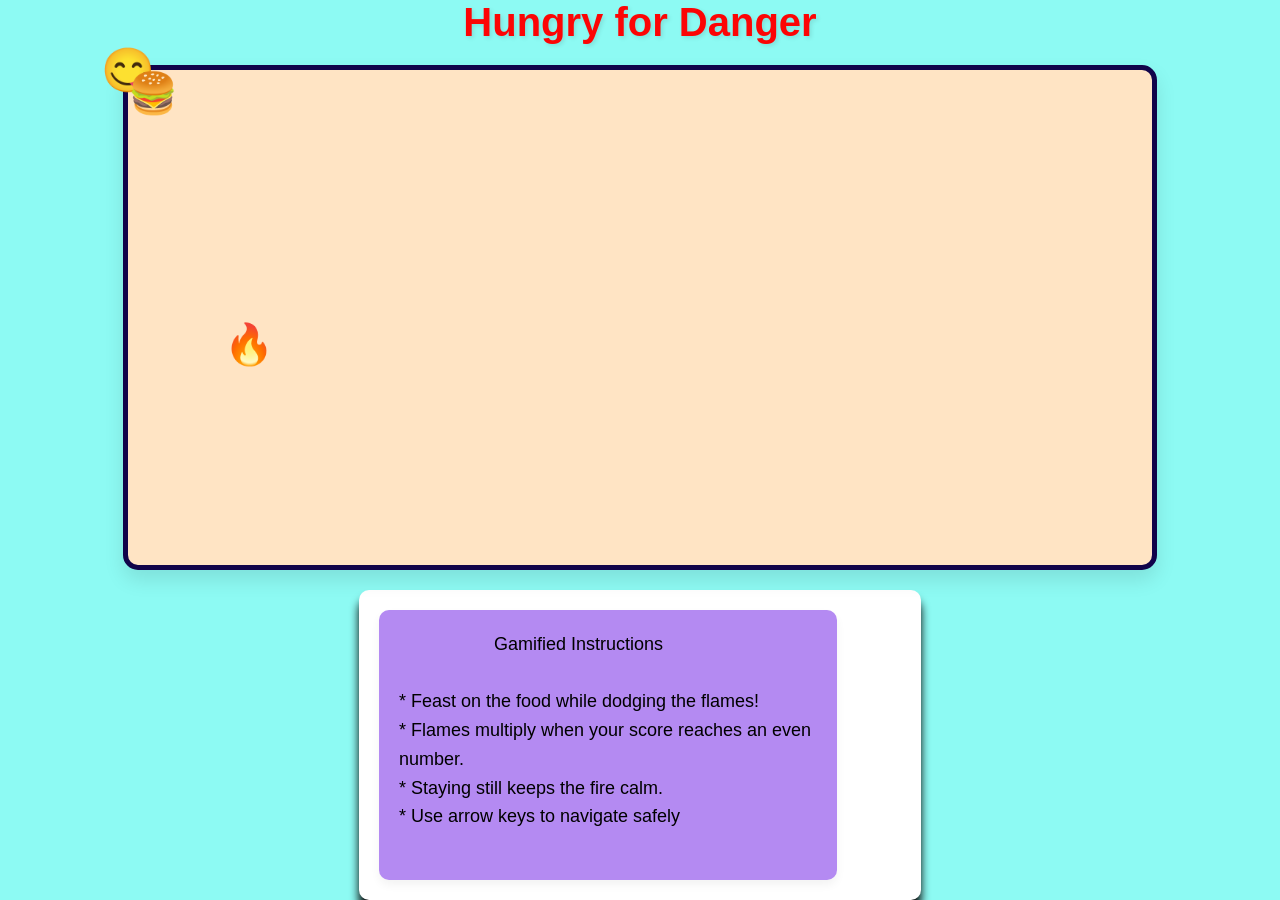
<file: index.html>
<!DOCTYPE html>
<html lang="en">
<head>
  <link rel="icon" href="./Images/fire.jpeg">
  <meta charset="UTF-8">
  <meta name="viewport" content="width=device-width, initial-scale=1.0">
  <title>HungryForDanger</title>
  <link rel="stylesheet" type="text/css" href="style.css">
</head>
<body>
  <div id="head">Hungry for Danger</div>
  <div id="container">
    <div id="mover">
      <h3 id="h3">&#128523</h3>
    </div>
    <div id="food">&#127828</div>
    <div class="enemy">&#128293</div>
  </div>
  <div class="parabox"> 
    <p id="paragraph" style="font-size: large;">
      &nbsp; &nbsp; &nbsp; &nbsp; &nbsp; &nbsp; &nbsp; &nbsp; &nbsp; &nbsp;Gamified Instructions<br><br>
      * Feast on the food while dodging the flames! <br>
      * Flames multiply when your score reaches an even number. <br>
      * Staying still keeps the fire calm. <br>
      * Use arrow keys to navigate safely<br>
      
      <br>
      
    </p>
  </div>
  <script src="script.js"></script>
</body>
</html>
</file>
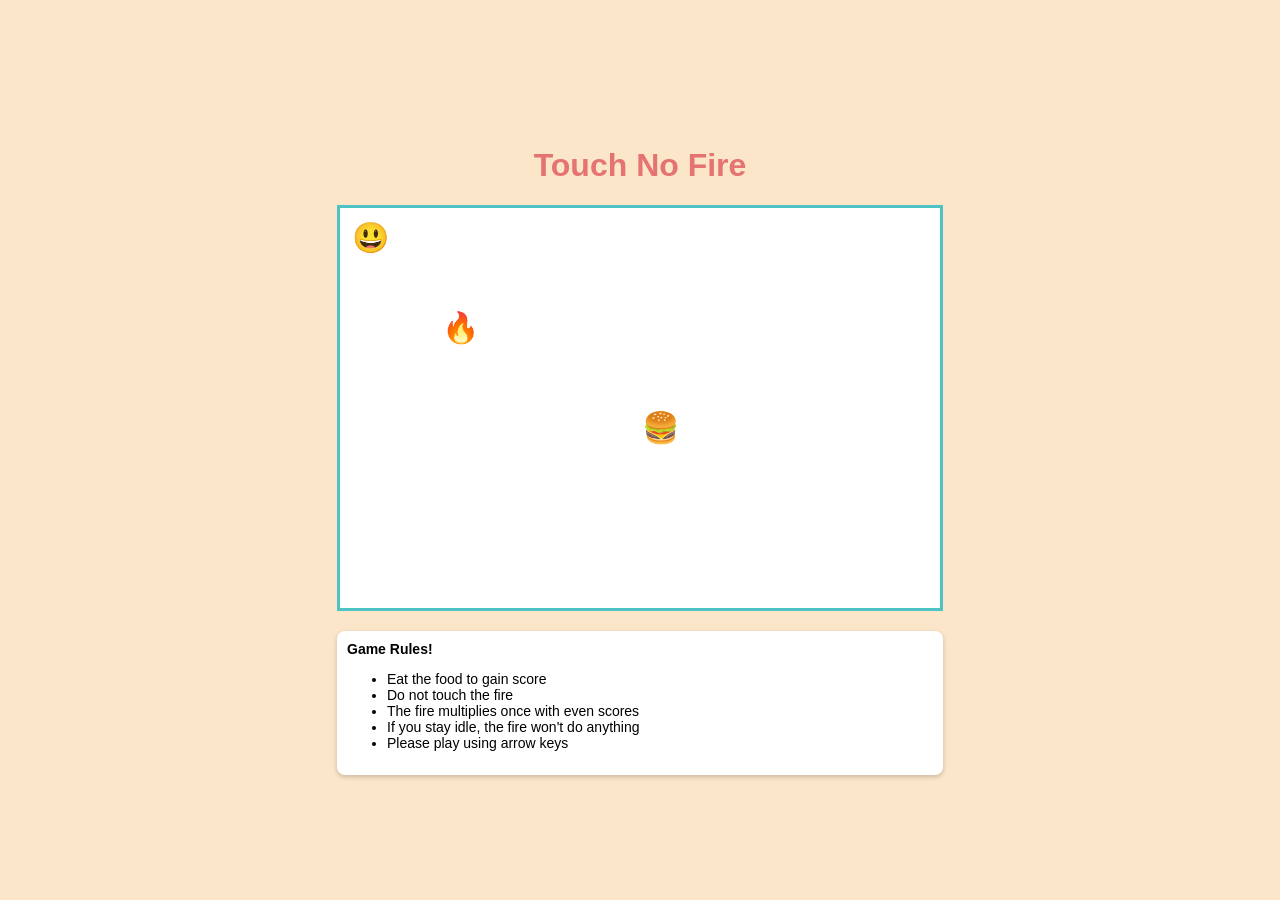
<file: try.html>
<!DOCTYPE html>
<html lang="en">
<head>
    <meta charset="UTF-8">
    <meta name="viewport" content="width=device-width, initial-scale=1.0">
    <title>Touch No Fire Game</title>
    <style>
        body {
            font-family: Arial, sans-serif;
            margin: 0;
            padding: 0;
            display: flex;
            justify-content: center;
            align-items: center;
            height: 100vh;
            background-color: #fce6c9;
        }
        #game-container {
            position: relative;
            width: 600px;
            height: 400px;
            border: 3px solid #4dc3c3;
            background-color: white;
            overflow: hidden;
        }
        .player, .food, .fire {
            position: absolute;
            width: 40px;
            height: 40px;
            font-size: 30px;
            text-align: center;
            line-height: 40px;
        }
        .player {
            background-color: transparent;
        }
        .food {
            background-color: transparent;
        }
        .fire {
            background-color: transparent;
        }
        #rules {
            margin-top: 20px;
            font-size: 14px;
            background: white;
            padding: 10px;
            border-radius: 8px;
            box-shadow: 0 2px 5px rgba(0, 0, 0, 0.2);
        }
    </style>
</head>
<body>
    <div>
        <h1 style="text-align: center; color: #e57373;">Touch No Fire</h1>
        <div id="game-container">
            <div id="player" class="player">😃</div>
            <div id="food" class="food">🍔</div>
            <div id="fire" class="fire">🔥</div>
        </div>
        <div id="rules">
            <strong>Game Rules!</strong>
            <ul>
                <li>Eat the food to gain score</li>
                <li>Do not touch the fire</li>
                <li>The fire multiplies once with even scores</li>
                <li>If you stay idle, the fire won't do anything</li>
                <li>Please play using arrow keys</li>
            </ul>
        </div>
    </div>

    <script>
        const player = document.getElementById('player');
        const food = document.getElementById('food');
        const fire = document.getElementById('fire');
        const gameContainer = document.getElementById('game-container');

        let playerX = 10, playerY = 10;
        let foodX = 300, foodY = 200;
        let fireX = 100, fireY = 100;
        let score = 0;

        // Set initial positions
        function updatePosition() {
            player.style.left = playerX + 'px';
            player.style.top = playerY + 'px';

            food.style.left = foodX + 'px';
            food.style.top = foodY + 'px';

            fire.style.left = fireX + 'px';
            fire.style.top = fireY + 'px';
        }
        updatePosition();

        // Randomize positions of food or fire
        function getRandomPosition() {
            const x = Math.floor(Math.random() * (gameContainer.offsetWidth - 40));
            const y = Math.floor(Math.random() * (gameContainer.offsetHeight - 40));
            return { x, y };
        }

        // Handle arrow key movement
        document.addEventListener('keydown', (e) => {
            const step = 10;
            if (e.key === 'ArrowUp') playerY = Math.max(0, playerY - step);
            if (e.key === 'ArrowDown') playerY = Math.min(gameContainer.offsetHeight - 40, playerY + step);
            if (e.key === 'ArrowLeft') playerX = Math.max(0, playerX - step);
            if (e.key === 'ArrowRight') playerX = Math.min(gameContainer.offsetWidth - 40, playerX + step);

            updatePosition();
            checkCollision();
        });

        // Check collision between player and food/fire
        function checkCollision() {
            if (Math.abs(playerX - foodX) < 40 && Math.abs(playerY - foodY) < 40) {
                score++;
                const newPos = getRandomPosition();
                foodX = newPos.x;
                foodY = newPos.y;

                if (score % 2 === 0) {
                    const firePos = getRandomPosition();
                    fireX = firePos.x;
                    fireY = firePos.y;
                }
                updatePosition();
                alert(`Score: ${score}`);
            }

            if (Math.abs(playerX - fireX) < 40 && Math.abs(playerY - fireY) < 40) {
                alert('Game Over!');
                location.reload();
            }
        }
    </script>
</body>
</html>
</file>
<file: style.css>
body {
  background-color: #8dfaf3;
  background-repeat: no-repeat;
  font-family: 'Arial', sans-serif;
  display: flex;
  flex-direction: column;
  align-items: center;
  justify-content: center;
  height: 100vh;
  margin: 0;
  overflow: hidden;
}

#head {
  font-size: 2.5em;
  font-weight: bold;
  text-align: center;
  margin-bottom: 20px;
  color: #fc0505;
  text-shadow: 2px 2px 4px rgba(0,0,0,0.1);
}

#container {
  width: 80%;
  height: 60vh;
  border: 5px solid #11044a;
  border-radius: 15px;
  position: relative;
  background-color: bisque;
  box-shadow: 0 10px 20px rgba(0,0,0,0.1);
}

#mover {
  position: absolute;
  display: flex;
  align-items: center;
  justify-content: center;
  transition: all 0.2s ease;
}

#h3 {
  font-size: 2.7em;
  position: absolute;
  margin: 0;
}

#food {
  font-size: 2.5em;
  display: flex;
  align-items: center;
  justify-content: center;
  position: absolute;
}

.enemy {
  position: absolute;
  display: flex;
  align-items: center;
  justify-content: center;
  transition: 2s linear;
  font-size: 2.5em;
}

#paragraph {
  font-size: 1.2em;
  text-align: justify;
  margin-top: 20px;
  background-color: #b48af2;
  padding: 20px;
  border-radius: 10px;
  box-shadow: 0 5px 10px rgba(0,0,0,0.05);
  max-width: 80%;
  line-height: 1.6;
}

#paragraph br {
  margin-bottom: 10px;
}

@media (max-width: 768px) {
  #container {
      width: 90%;
      height: 50vh;
  }

  #head {
      font-size: 2em;
  }

  #paragraph {
      font-size: 1em;
  }
}
.parabox {
  box-shadow: 0 10px 10px 0 rgb(4, 0, 1);
  border-radius: 10px;
  padding: 20px;
  background-color: #ffffff;
  margin-top: 20px;
  max-width: 80%;
}

#paragraph {
  font-size: 1.2em;
  text-align: left;
  margin: 0;
  line-height: 1.6;
}

#paragraph br {
  margin-bottom: 10px;
}
</file>
